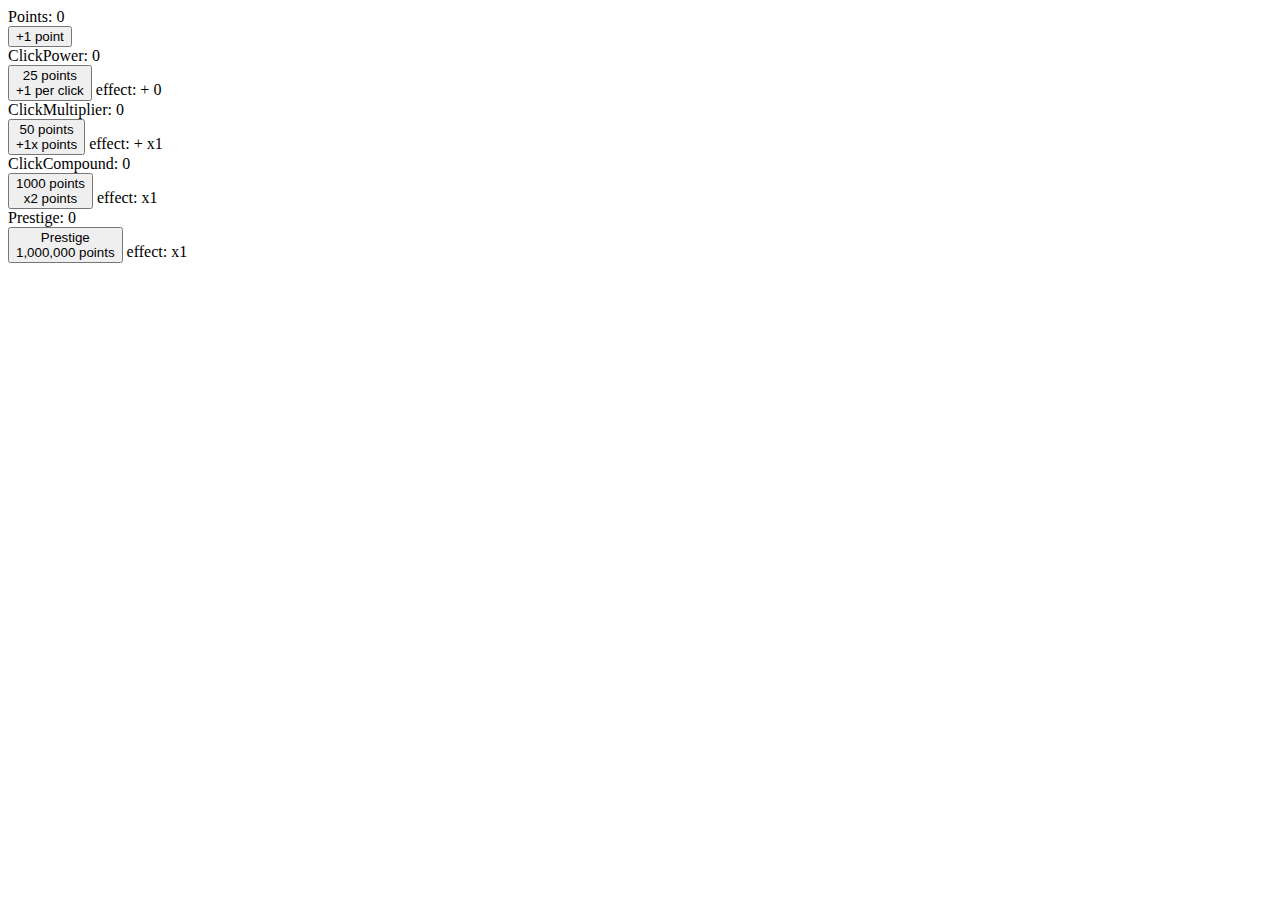
<file: index.html>
<!DOCTYPE html>
<html lang="en">
<head>
    <link rel="stylesheet" type="text/css" href="styles.css">
    <script type="text/javascript" src="JavaScript.js"></script>
    <meta charset="UTF-8">
    <meta name="viewport" content="width=device-width">
    <title>My incremental game!</title>
</head>
<body>
    Points: <span id="points">0</span><br />
    <button onClick="pointClick()">+1 point</button><br />
    ClickPower: <span id="upgrade">0</span><br />
    <button id="upgrade" onClick="upgradeClick()"><span id="cost">25</span> points<br />
            +1 per click
    </button> effect: + <span id="effect">0</span><br />
    ClickMultiplier: <span id="upgrade2">0</span><br />
    <button id="upgrade2" onClick="upgradeClick2()"><span id="cost2">50</span> points<br />
            +1x points 
    </button> effect: + x<span id="effect2">1</span><br />
    ClickCompound: <span id="upgrade3">0</span><br />
    <button id="upgrade3" onClick="upgradeClick3()"><span id="cost3">1000</span> points<br />
        x2 points 
    </button> effect: x<span id="effect3">1</span><br />
    Prestige: <span id="prestige">0</span><br />
    <button id="reset" onClick="ResetLayer()"> Prestige<br />
        <span>1,000,000</span> points</button> effect: x<span id="effect4">1</span>
</body>
</html>
</file>
<file: styles.css>
#buyable, #buyables, #second-buyable, #third-buyable{
    display: none;
}
.point-button{
    padding: 8px 15px;
}
.prestige-upgrades, .buy-max{
    display: none;
}
.upgrade-row {
    display: flex;
    align-items: center;
    gap: 8px;
}

#ascend {
    display: none;
}
.milestones {
    display: none;
}
</file>
